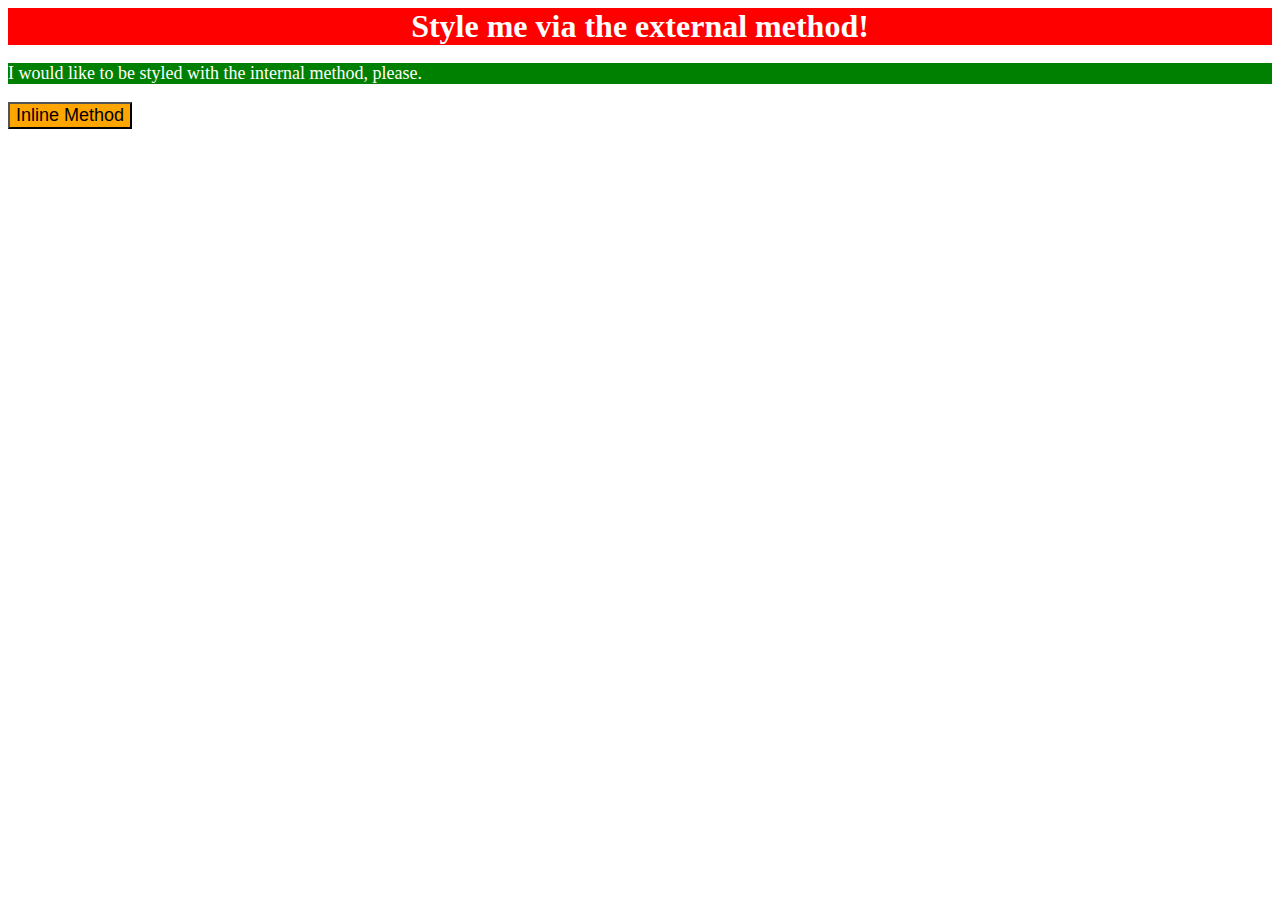
<file: 01-css-methods/index.html>
<!DOCTYPE html>
<html lang="en">
  <head>
    <meta charset="UTF-8">
    <meta http-equiv="X-UA-Compatible" content="IE=edge">
    <meta name="viewport" content="width=device-width, initial-scale=1.0">
    <title>Methods for Adding CSS</title>
    <link rel="stylesheet" href="./styles.css">
    <style>
      p {
        background-color: green;
        color: white;
        font-size: 18px;
      }
    </style>
  </head>
  <body>
    <div>Style me via the external method!</div>
    <p>I would like to be styled with the internal method, please.</p>
    <button style="background-color: orange; font-size: 18px;">Inline Method</button>
  </body>
</html>
</file>
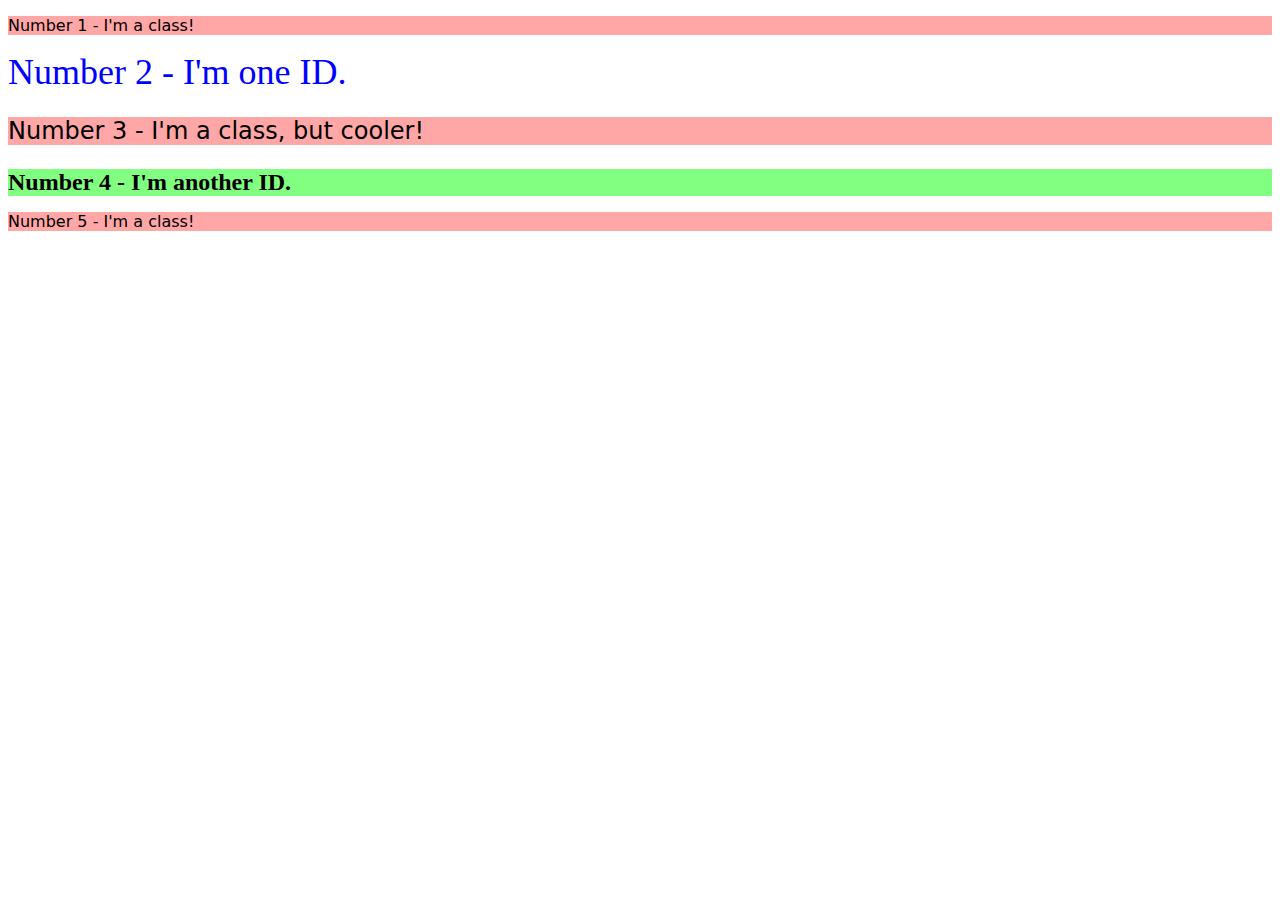
<file: 02-class-id-selectors/index.html>
<!DOCTYPE html>
<html lang="en">
  <head>
    <meta charset="UTF-8">
    <meta http-equiv="X-UA-Compatible" content="IE=edge">
    <meta name="viewport" content="width=device-width, initial-scale=1.0">
    <title>Class and ID Selectors</title>
    <link rel="stylesheet" href="style.css">
  </head>
  <body>
    <p class="odd">Number 1 - I'm a class!</p>
    <div id="two">Number 2 - I'm one ID.</div>
    <p class="odd adjust-font-size">Number 3 - I'm a class, but cooler!</p>
    <div id="four" class="adjust-font-size">Number 4 - I'm another ID.</div>
    <p class="odd">Number 5 - I'm a class!</p>
  </body>
</html>
</file>
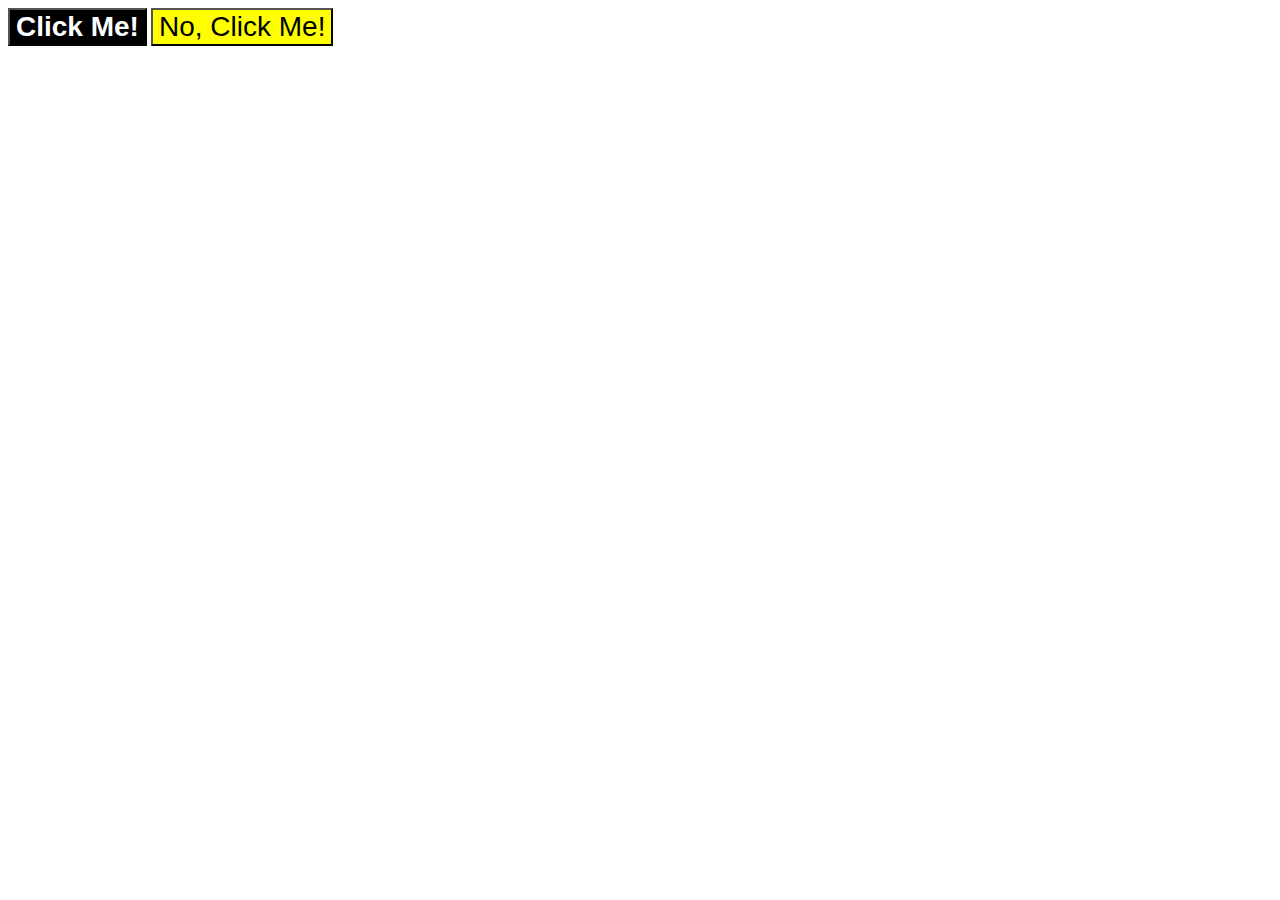
<file: 03-grouping-selectors/index.html>
<!DOCTYPE html>
<html lang="en">
  <head>
    <meta charset="UTF-8">
    <meta http-equiv="X-UA-Compatible" content="IE=edge">
    <meta name="viewport" content="width=device-width, initial-scale=1.0">
    <title>Grouping Selectors</title>
    <link rel="stylesheet" href="style.css">
  </head>
  <body>
    <button class="inverted">Click Me!</button>
    <button class="fancy">No, Click Me!</button>
  </body>
</html>
</file>
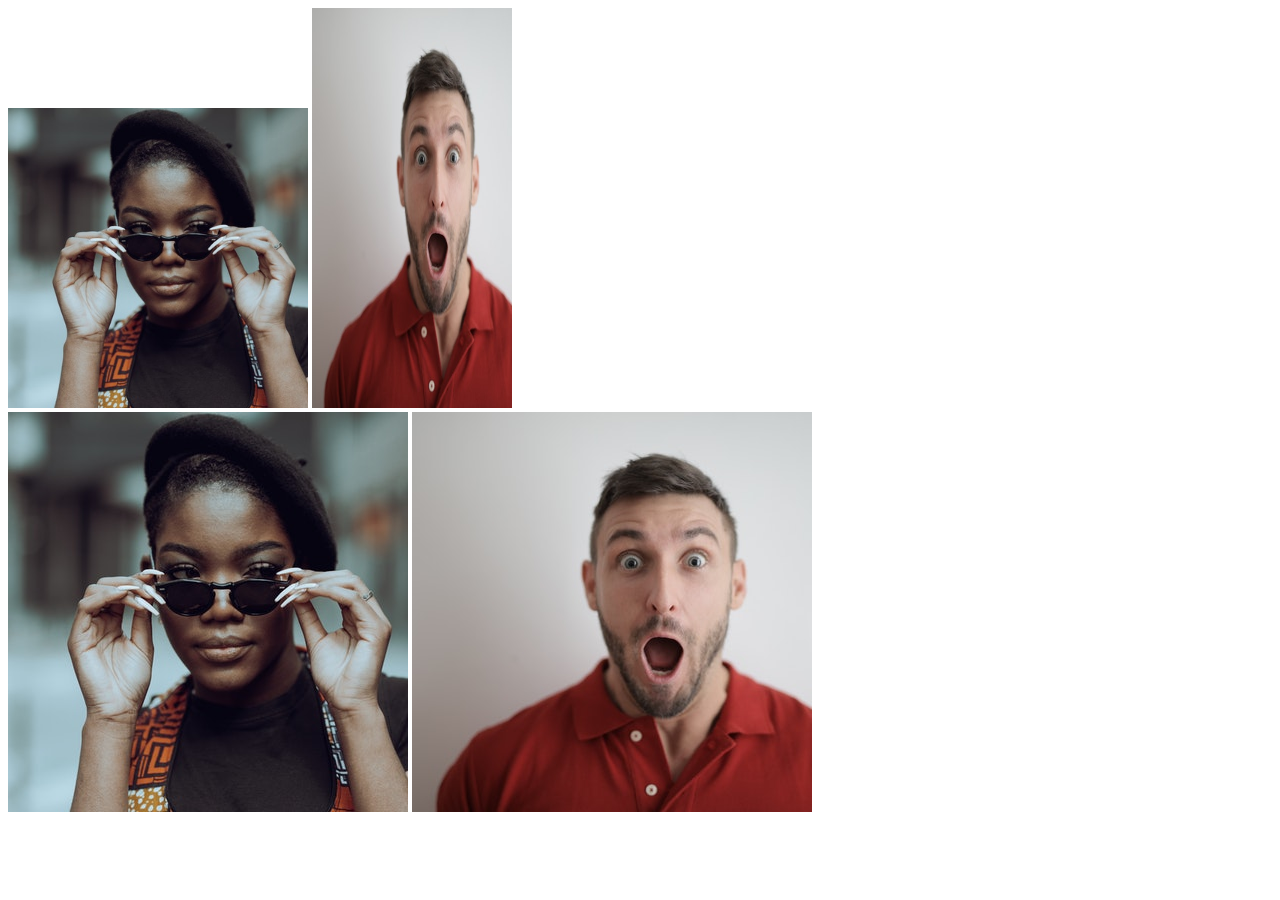
<file: 04-chaining-selectors/index.html>
<!DOCTYPE html>
<html lang="en">
  <head>
    <meta charset="UTF-8">
    <meta http-equiv="X-UA-Compatible" content="IE=edge">
    <meta name="viewport" content="width=device-width, initial-scale=1.0">
    <title>Chaining Selectors</title>
    <link rel="stylesheet" href="style.css">
  </head>
  <body>
    <!-- Check image source path. Review Foundations lesson - Links and Images -->
    <!-- Use the classes BELOW this line -->
    <div>
      <img class="avatar proportioned" src="./images/pexels-katho-mutodo-8434791.jpg" alt="Woman with glasses">
      <img class="avatar distorted" src="./images/pexels-andrea-piacquadio-3777931.jpg" alt="Man with surprised expression">
    </div>
    <!-- Use the classes ABOVE this line -->
    <div>
      <img class="original proportioned" src="./images/pexels-katho-mutodo-8434791.jpg" alt="Woman with glasses">
      <img class="original distorted" src="./images/pexels-andrea-piacquadio-3777931.jpg" alt="Man with surprised expression">
    </div>
  </body>
</html>
</file>
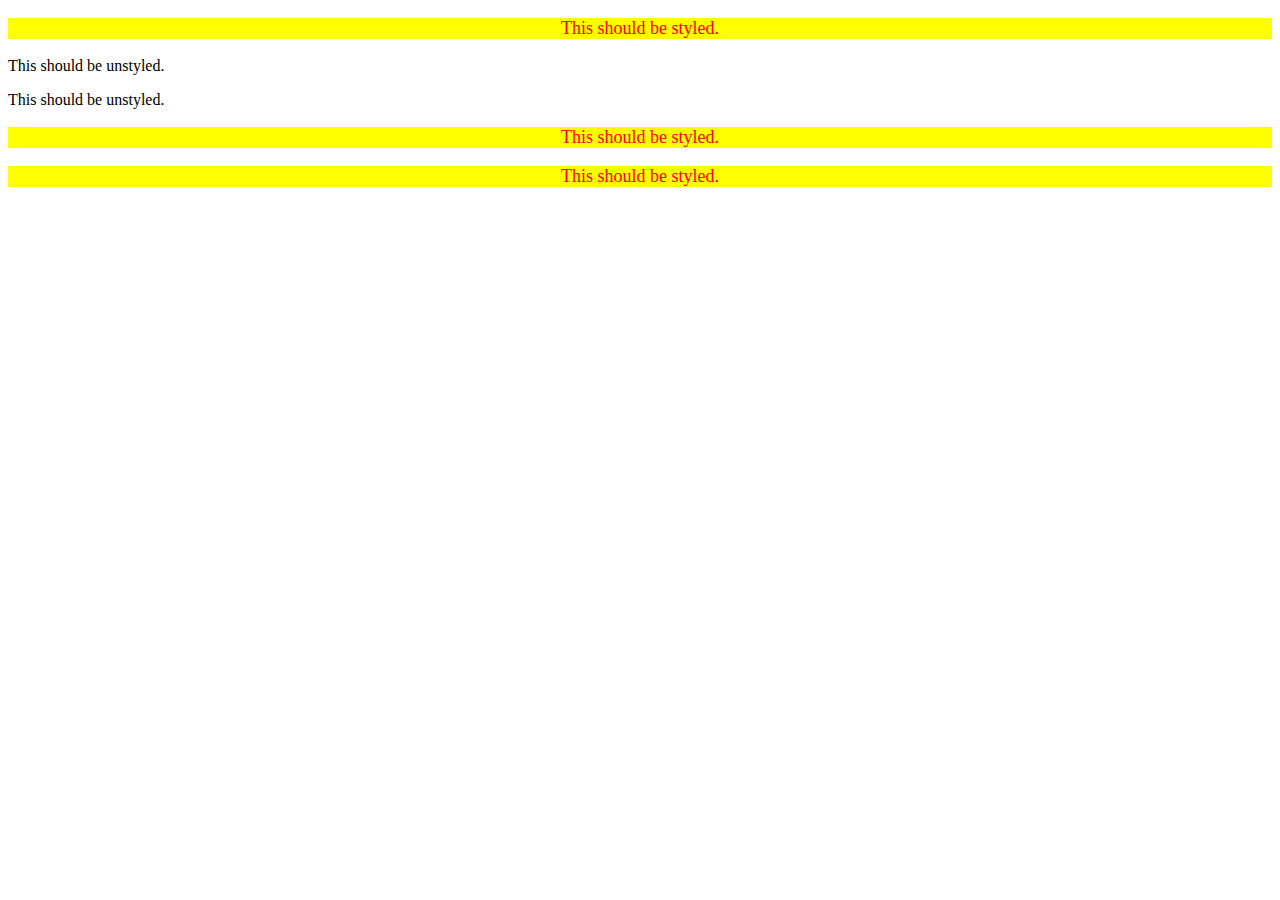
<file: 05-descendant-combinator/index.html>
<!DOCTYPE html>
<html lang="en">
  <head>
    <meta charset="UTF-8">
    <meta http-equiv="X-UA-Compatible" content="IE=edge">
    <meta name="viewport" content="width=device-width, initial-scale=1.0">
    <title>Descendant Combinator</title>
    <link rel="stylesheet" href="style.css">
  </head>
  <body>
    <div class="container">
      <p class="text">This should be styled.</p>
    </div>
    <p class="text">This should be unstyled.</p>
    <p class="text">This should be unstyled.</p>
    <div class="container">
      <p class="text">This should be styled.</p>
      <p class="text">This should be styled.</p>
    </div>
  </body>
</html>
</file>
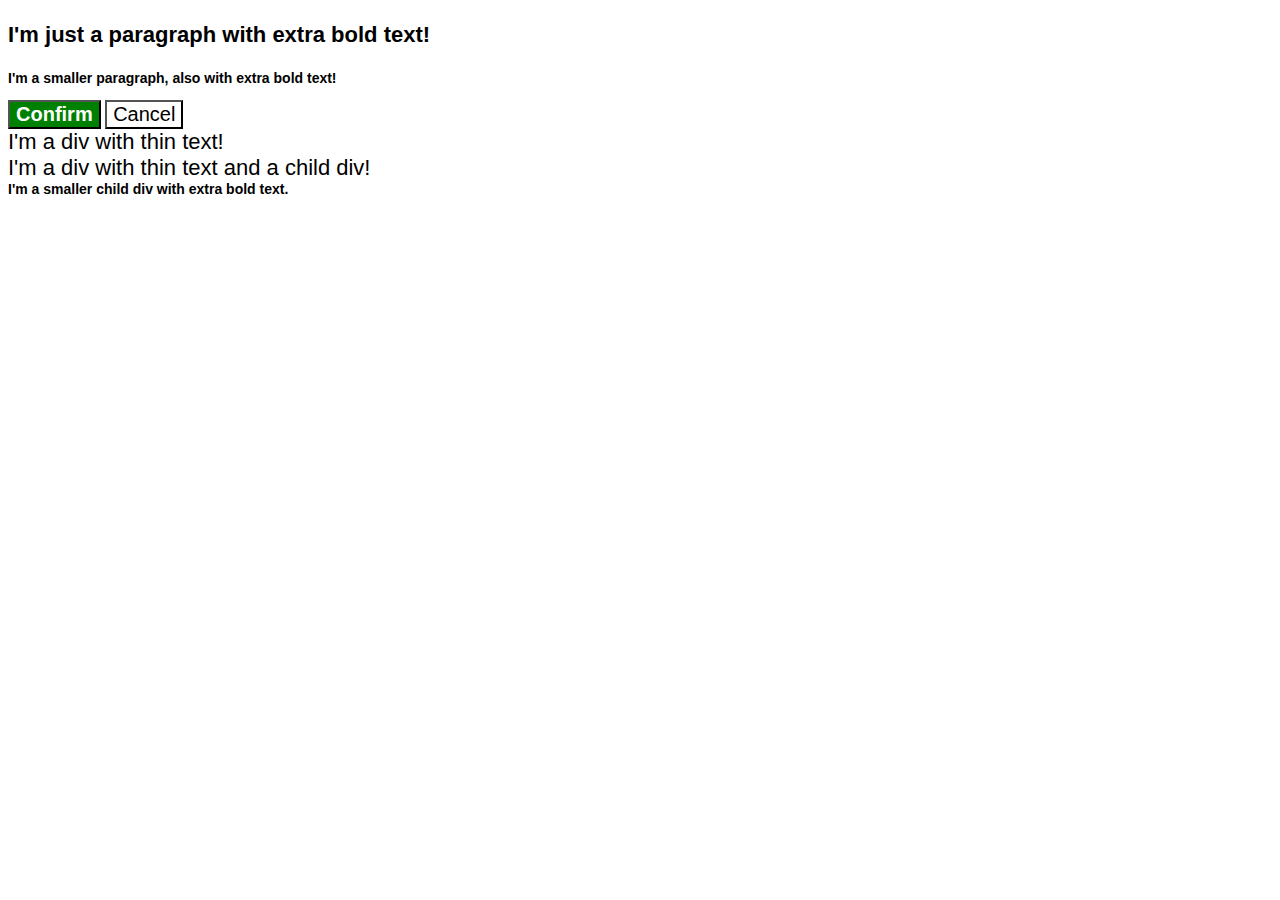
<file: 06-cascade-fix/index.html>
<!DOCTYPE html>
<html lang="en">
  <head>
    <meta charset="UTF-8">
    <meta http-equiv="X-UA-Compatible" content="IE=edge">
    <meta name="viewport" content="width=device-width, initial-scale=1.0">
    <title>Fix the Cascade</title>
    <link rel="stylesheet" href="style.css">
  </head>
  <body>
    <p class="para">I'm just a paragraph with extra bold text!</p>
    <p class="para small-para">I'm a smaller paragraph, also with extra bold text!</p>

    <button id="confirm-button" class="button confirm">Confirm</button>
    <button id="cancel-button" class="button cancel">Cancel</button>

    <div class="text">I'm a div with thin text!</div>
    <div class="text">I'm a div with thin text and a child div!
      <div class="text child">I'm a smaller child div with extra bold text.</div>
    </div>
  </body>
</html>
</file>
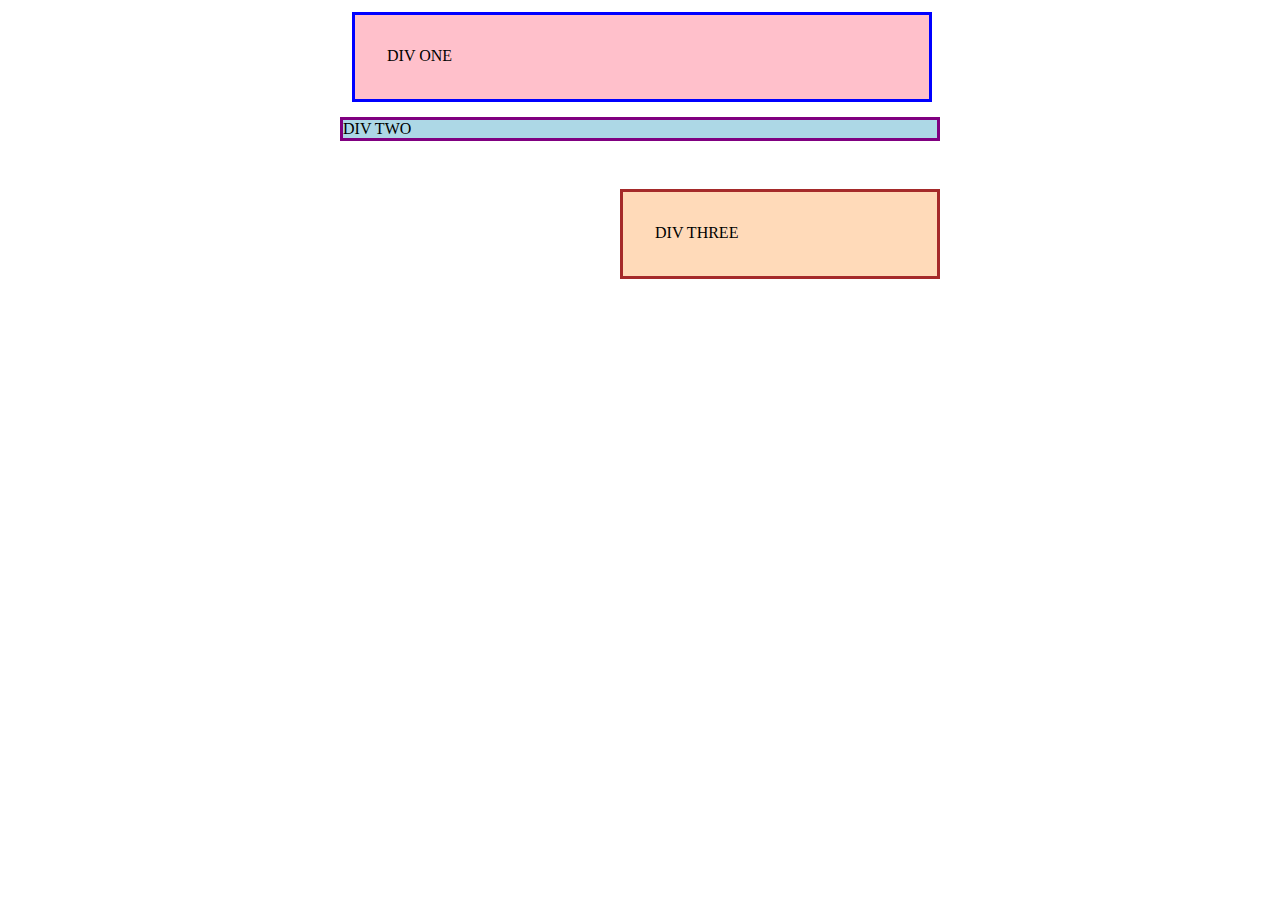
<file: 02/01-margin-and-padding-1/index.html>
<!DOCTYPE html>
<html lang="en">
  <head>
    <meta charset="UTF-8">
    <meta http-equiv="X-UA-Compatible" content="IE=edge">
    <meta name="viewport" content="width=device-width, initial-scale=1.0">
    <title>Margin and Padding exercise</title>
    <link rel="stylesheet" href="style.css">
  </head>
  <body>
    <div class="one">
      DIV ONE
    </div>
    <div class="two">
      DIV TWO
    </div>
    <div class="three">
      DIV THREE
    </div>
  </body>
</html>
</file>
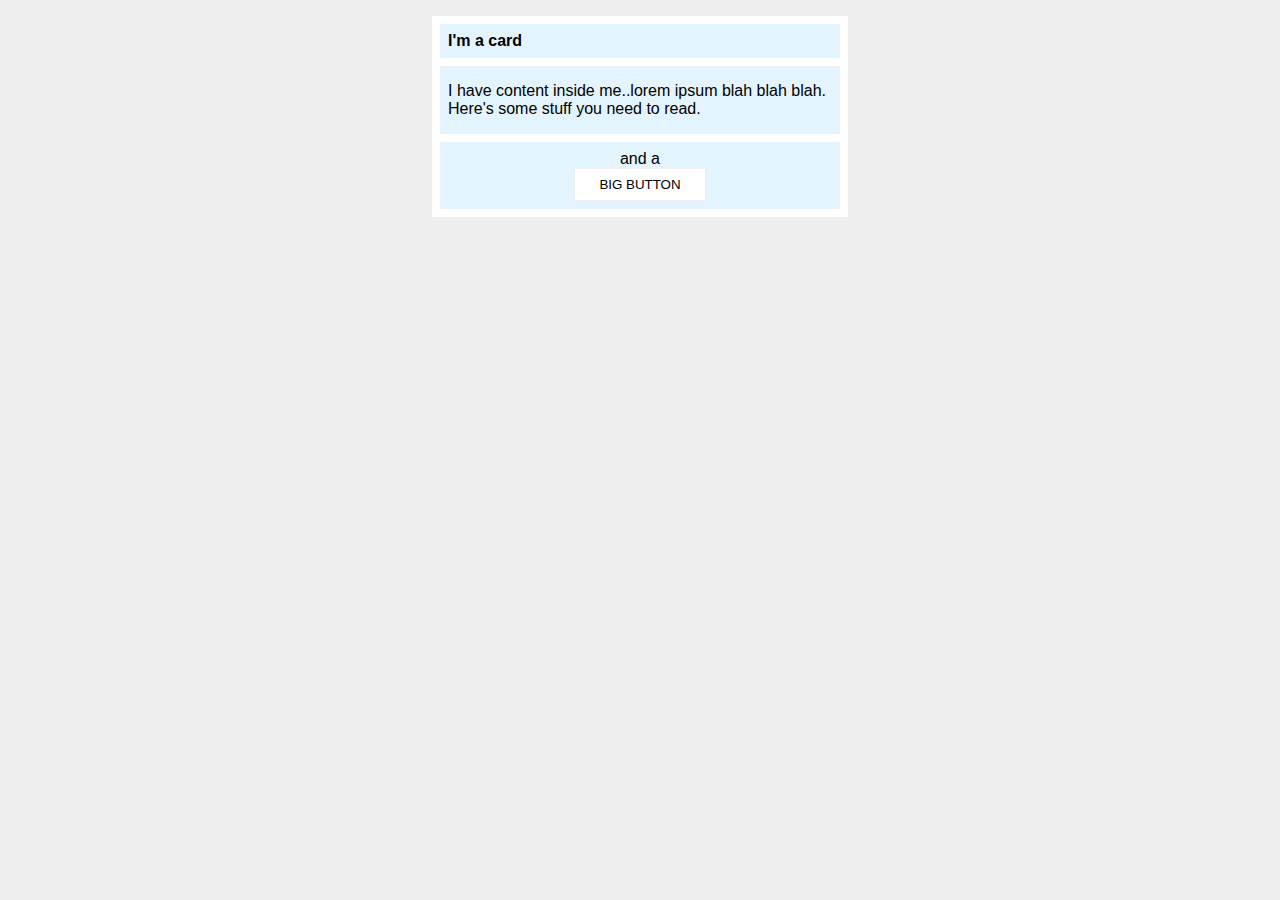
<file: 02/02-margin-and-padding-2/index.html>
<!DOCTYPE html>
<html lang="en">
  <head>
    <meta charset="UTF-8">
    <meta http-equiv="X-UA-Compatible" content="IE=edge">
    <meta name="viewport" content="width=device-width, initial-scale=1.0">
    <title>Margin and Padding exercise 2</title>
    <link rel="stylesheet" href="style.css">
  </head>
  <body>
    <div class="card">
      <h1 class="title">I'm a card</h1>
      <div class="content">I have content inside me..lorem ipsum blah blah blah. Here's some stuff you need to read.</div>
      <div class="button-container">and a <button>BIG BUTTON</button></div>
    </div>
  </body>
</html>
</file>
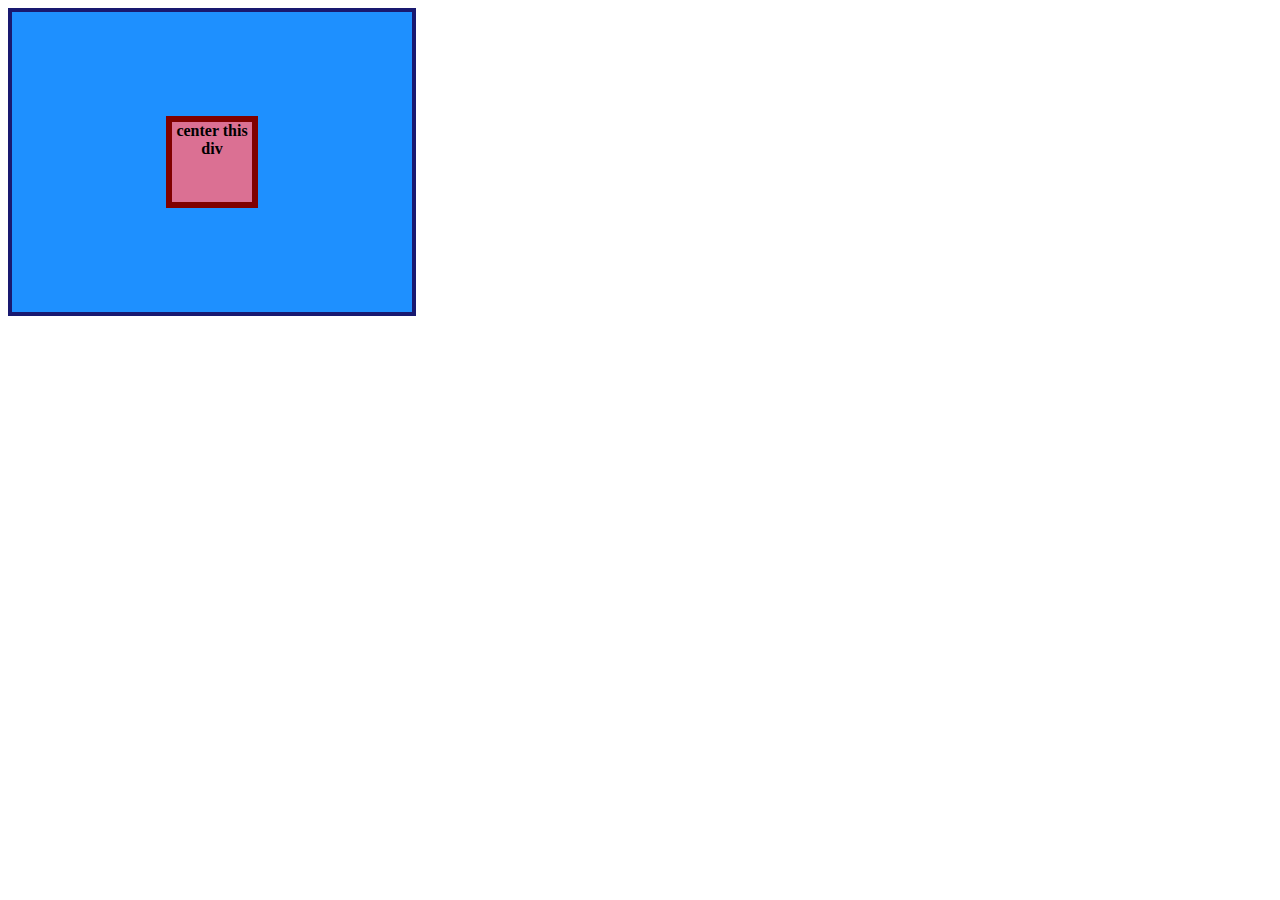
<file: 03/flex/01-flex-center/index.html>
<!DOCTYPE html>
<html lang="en">
  <head>
    <meta charset="UTF-8">
    <meta http-equiv="X-UA-Compatible" content="IE=edge">
    <meta name="viewport" content="width=device-width, initial-scale=1.0">
    <title>CENTER THIS DIV</title>
    <link rel="stylesheet" href="style.css">
  </head>
  <body>
    <div class="container">
      <div class="box">center this div</div>
    </div>
  </body>
</html>
</file>
<file: 01-css-methods/styles.css>
div {
    color:white;
    background-color: red;
    font-size: 32px;
    text-align: center;
    font-weight: bold;
}
</file>
<file: 02-class-id-selectors/style.css>
.odd {
    background-color: rgb(255, 167, 167);
    font-family: Verdana, "DejaVu Sans", sans-serif;
  }
  
  .adjust-font-size {
    font-size: 24px;
  }
  
  #two {
    color: #0000ff;
    font-size: 36px;
  }
  
  #four {
    background-color: hsl(120, 100%, 75%);
    font-weight: bold;
  }
</file>
<file: 03-grouping-selectors/style.css>
.inverted,
.fancy {
  font-family: Helvetica, "Times New Roman", sans-serif;
  font-size: 28px;
}

.inverted {
  background-color: black;
  color: white;
  font-weight: bold;
}

.fancy {
  background-color: yellow;
}
</file>
<file: 04-chaining-selectors/style.css>
.avatar.proportioned {
    height: auto;
    width: 300px;
  }
  
  .avatar.distorted {
    height: 400px;
    width: 200px;
  }
</file>
<file: 05-descendant-combinator/style.css>
div { p {text-align: center;
    color: red;
background-color: yellow;
font-size: large;
}
}
</file>
<file: 06-cascade-fix/style.css>
body{
  font-family:Arial, Helvetica, sans-serif;
}

.para,
.small-para {
  color: hsl(0, 0%, 0%);
  font-weight: 800;
}

.para {
  font-size: 22px;
}

.button {
  background-color: rgb(255, 255, 255);
  color: rgb(0, 0, 0);
  font-size: 20px;
}

div.text {
  color: rgb(0, 0, 0);
  font-weight: 100;
  font-size: 22px;
}

.small-para {
  font-size: 14px;
  font-weight: 800;
}

#confirm-button {
  background: green;
  color: white;
  font-weight: bold;
}

div .child {
  color: rgb(0, 0, 0);
  font-weight: 800;
  font-size: 14px;
}
</file>
<file: 02/01-margin-and-padding-1/style.css>
body {
  max-width: 600px;
  margin: 0 auto;
}

.one {
  background: pink;
  border: 3px solid blue;
  width: 510px;
  height: 20px;
  padding: 32px;
  margin: 12px;
  text-align: left;
}

.two {
  background: lightblue;
  border: 3px solid purple;
  margin-bottom: 48px;
  margin-top: 15px;
}

.three {
  background: peachpuff;
  border: 3px solid brown;
  width: 250px;
  height: 20px;
  padding: 32px;
  margin-left: 280px;
  text-align: left;

}
</file>
<file: 02/02-margin-and-padding-2/style.css>
body {
  background: #eee;
  font-family: sans-serif;
}

.card {
  width: 400px;
  background: #fff;
  margin: 16px auto;
  padding: 8px;
}

.title {
  background: #e3f4ff;
  font-size: 16px;
  padding: 8px;
  margin-bottom: 8px;
  margin-top: 0;
}

.content {
  background: #e3f4ff;
  padding: 16px 8px;
  margin-bottom: 8px;
}

.button-container {
  text-align: center;
  padding: 8px;
  background: #e3f4ff;
}

button {
  background: white;
  border: 1px solid #eee;
  display: block;
  margin: 0 auto;
  padding: 8px 24px;
}
</file>
<file: 03/flex/01-flex-center/style.css>
.container {
  background: dodgerblue;
  border: 4px solid midnightblue;
  width: 400px;
  height: 300px;
  display: flex;
  align-items: center;
  justify-content: center;
}

.box {
  background: palevioletred;
  font-weight: bold;
  text-align: center;
  border: 6px solid maroon;
  width: 80px;
  height: 80px;
}
</file>
